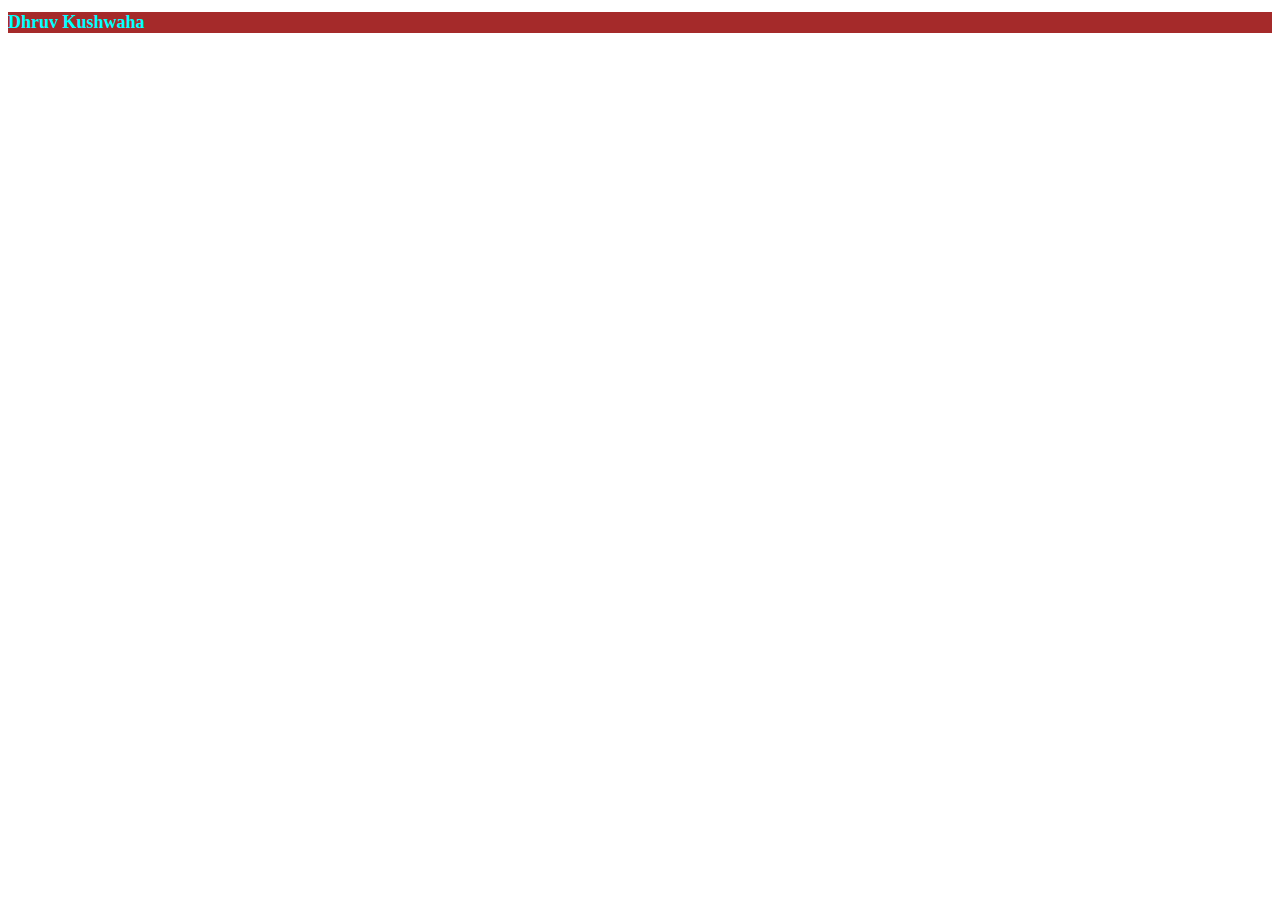
<file: index.html>
<!DOCTYPE html>
<html lang="en">
<head>
    <meta charset="UTF-8">
    <meta http-equiv="X-UA-Compatible" content="IE=edge">
    <meta name="viewport" content="width=device-width, initial-scale=1.0">
    <title>Document</title>
    <link rel="stylesheet" href="styles.css">
</head>
<body>
    <h1>Dhruv Kushwaha</h1>
</body>
</html>
</file>
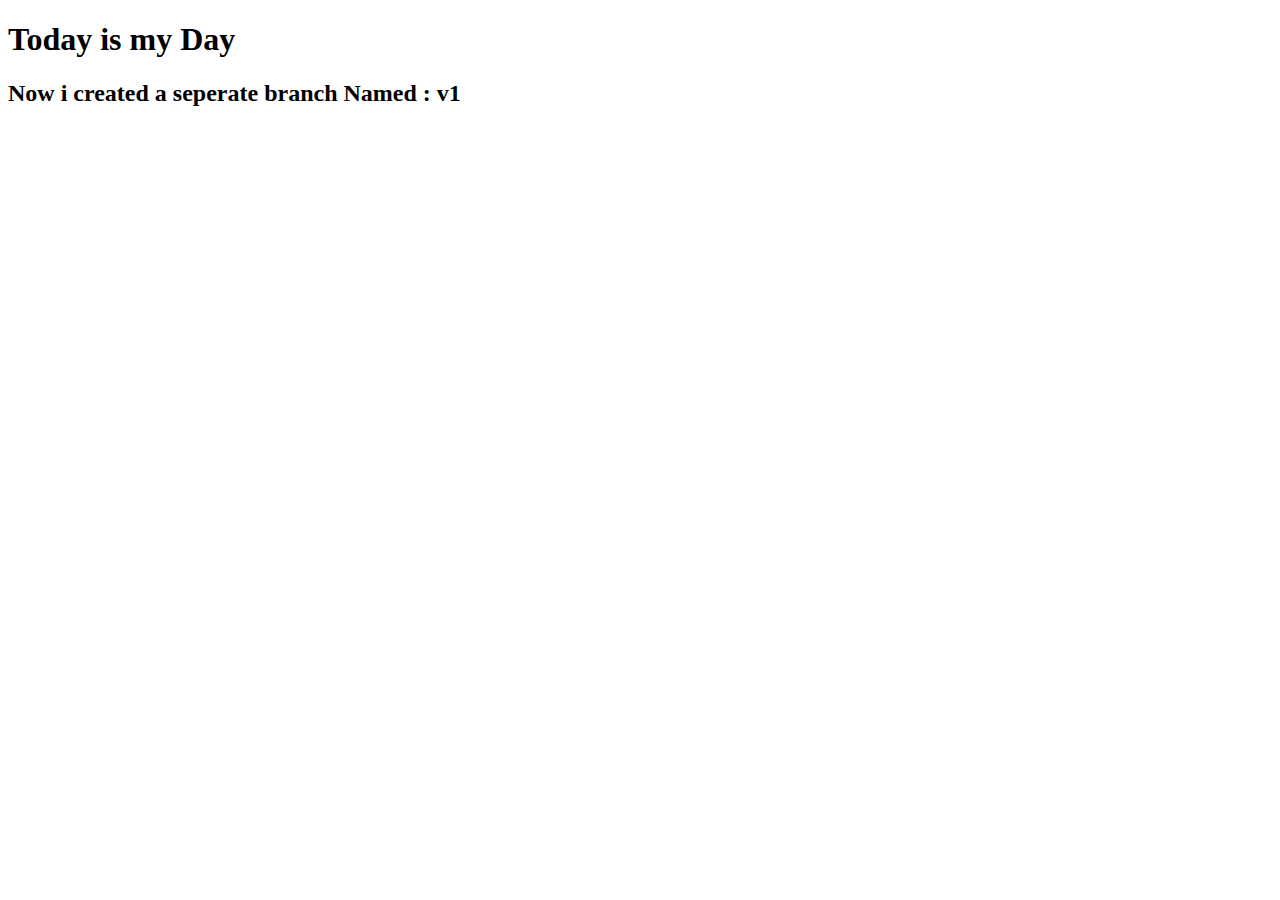
<file: today.html>
<!DOCTYPE html>
<html lang="en">
<head>
    <meta charset="UTF-8">
    <meta http-equiv="X-UA-Compatible" content="IE=edge">
    <meta name="viewport" content="width=device-width, initial-scale=1.0">
    <title>Document</title>
</head>
<body>
    <h1>Today is my Day</h1>
    <h2>Now i created a seperate branch Named : v1</h2>
</body>
</html>
</file>
<file: styles.css>
h1{
    color: aqua;
    background-color: brown;
    /* font-size: 5rem; */
    font-size: large;
}
</file>
